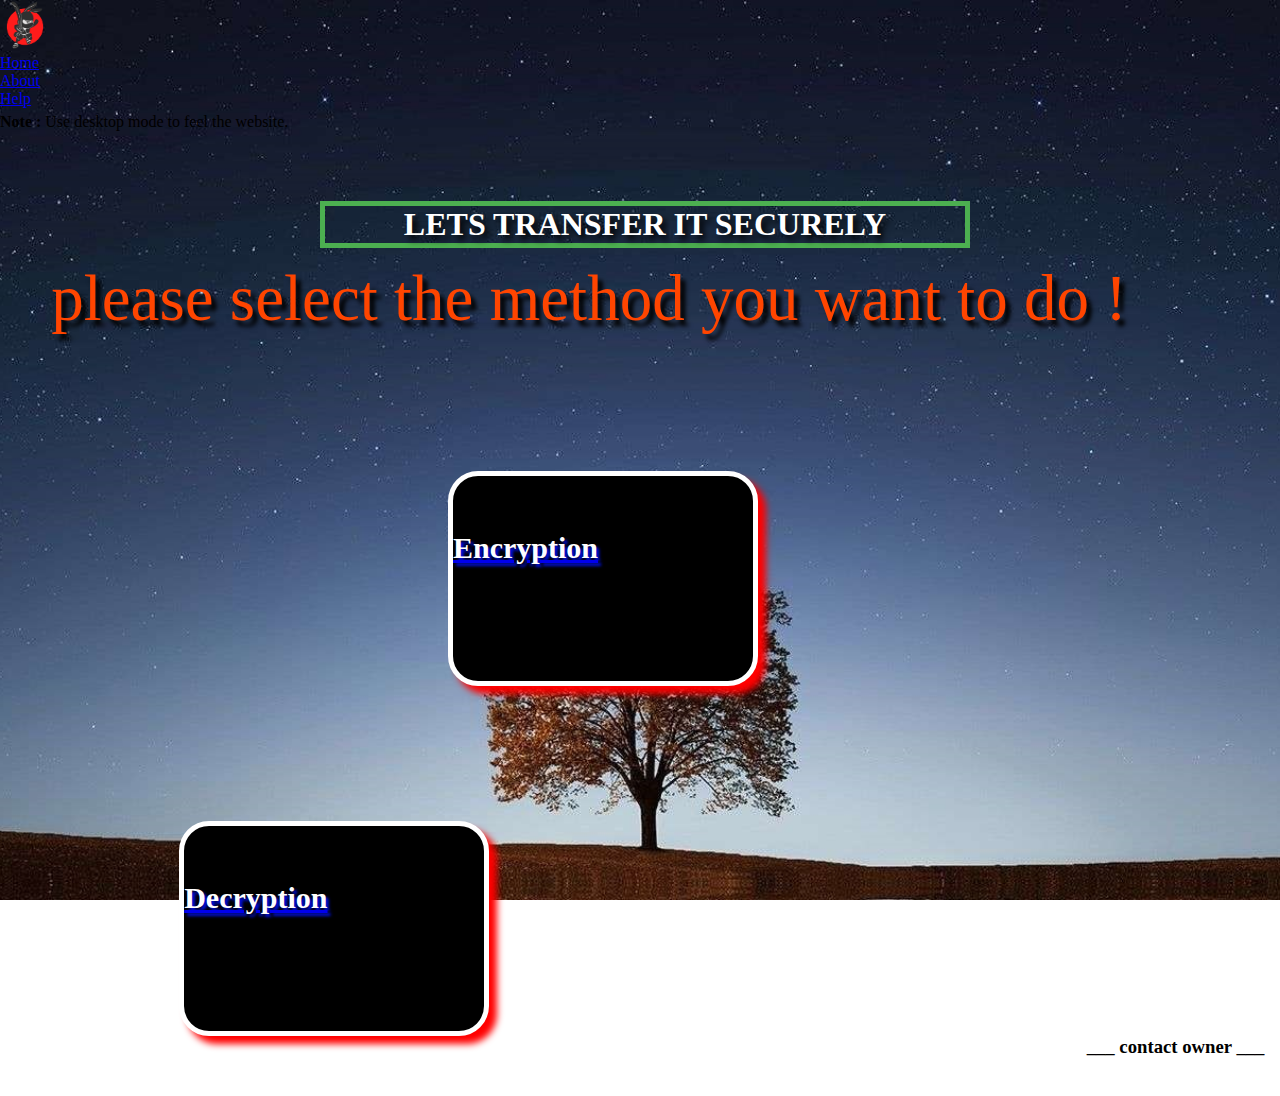
<file: index.html>
<!DOCTYPE html>
<html lang="en">


<!-- Mirrored from anishdeshmukh9.github.io/anish_project_/ by HTTrack Website Copier/3.x [XR&CO'2014], Wed, 10 Aug 2022 04:13:58 GMT -->
<!-- Added by HTTrack -->
<meta http-equiv="content-type" content="text/html;charset=utf-8" /><!-- /Added by HTTrack -->

<head>
    <meta charset="UTF-8">
    <meta http-equiv="X-UA-Compatible" content="IE=edge">
    <meta nme="viewport" content="width=device-width, initial-scale=1.0">
    <title>Harshal's encryption & decryption algorithm </title>
    <link rel="stylesheet" href="anish.css">
    <link href="https://cdn.jsdelivr.net/npm/bootstrap@5.0.2/dist/css/bootstrap.min.css" rel="stylesheet" integrity="sha384-EVSTQN3/azprG1Anm3QDgpJLIm9Nao0Yz1ztcQTwFspd3yD65VohhpuuCOmLASjC" crossorigin="anonymous">
    <script src="https://cdn.jsdelivr.net/npm/bootstrap@5.0.2/dist/js/bootstrap.bundle.min.js" integrity="sha384-MrcW6ZMFYlzcLA8Nl+NtUVF0sA7MsXsP1UyJoMp4YLEuNSfAP+JcXn/tWtIaxVXM" crossorigin="anonymous"></script>
</head>

<body class="main">

    <nav class="navbar navbar-expand-sm bg-dark navbar-dark">
        <!-- Brand/logo -->
       

        <!-- Links -->
        <ul class="navbar-nav">
            <a class="navbar-brand  m-0 p-0" href="#">
                <img src="logo5.png" alt="logo" style="width:50px;">
            </a>
            <li class="nav-item">
                <a class="nav-link" href="index.html">Home</a>
            </li>
            <li class="nav-item">
                <a class="nav-link" href="About.html">About</a>
            </li>
            <li class="nav-item">
                <a class="nav-link" href="Help.html">Help</a>
            </li>
        </ul>
    </nav>
    <div class="alert alert-danger alert">
        <strong>Note :  </strong>Use desktop mode to feel the website.
    </div>
    <div class="header">
        <h1>

            LETS TRANSFER IT SECURELY
        </h1>


    </div>
    <div class="ch">
        please select the method you want to do !
    </div>

    <div class="row">
        <div class="col-md-6 p-5">
            <div class=" text-center sai box3">
                <a href="encry.html">
                    <h3 class="box1">
                        <b>
                            Encryption
                        </b>
                    </h3>
                </a>
            </div>
        </div>
        <div class="col-md-6 p-5  ">
            <div class=" text-center sai2 box3">
                <a href="decryption.html" class="">
                    <h3 class="box1">
                        <b>
                            Decryption
                        </b>
                    </h3>
                </a>
            </div>
        </div>
    </div>
    <div class="my">
        <h3>
                ___ contact owner ___

        </h3>
        <a
        href="https://www.linkedin.com/in/harshal-sonawane-37145922">
        <div class="my1">


                <b> owner information</b>
                <br>
                <b>@Harshal Sonawane</b>
        </div>
    </div>

  
    </a>

</body>


<!-- Mirrored from anishdeshmukh9.github.io/anish_project_/ by HTTrack Website Copier/3.x [XR&CO'2014], Wed, 10 Aug 2022 04:14:00 GMT -->

</html>
</file>
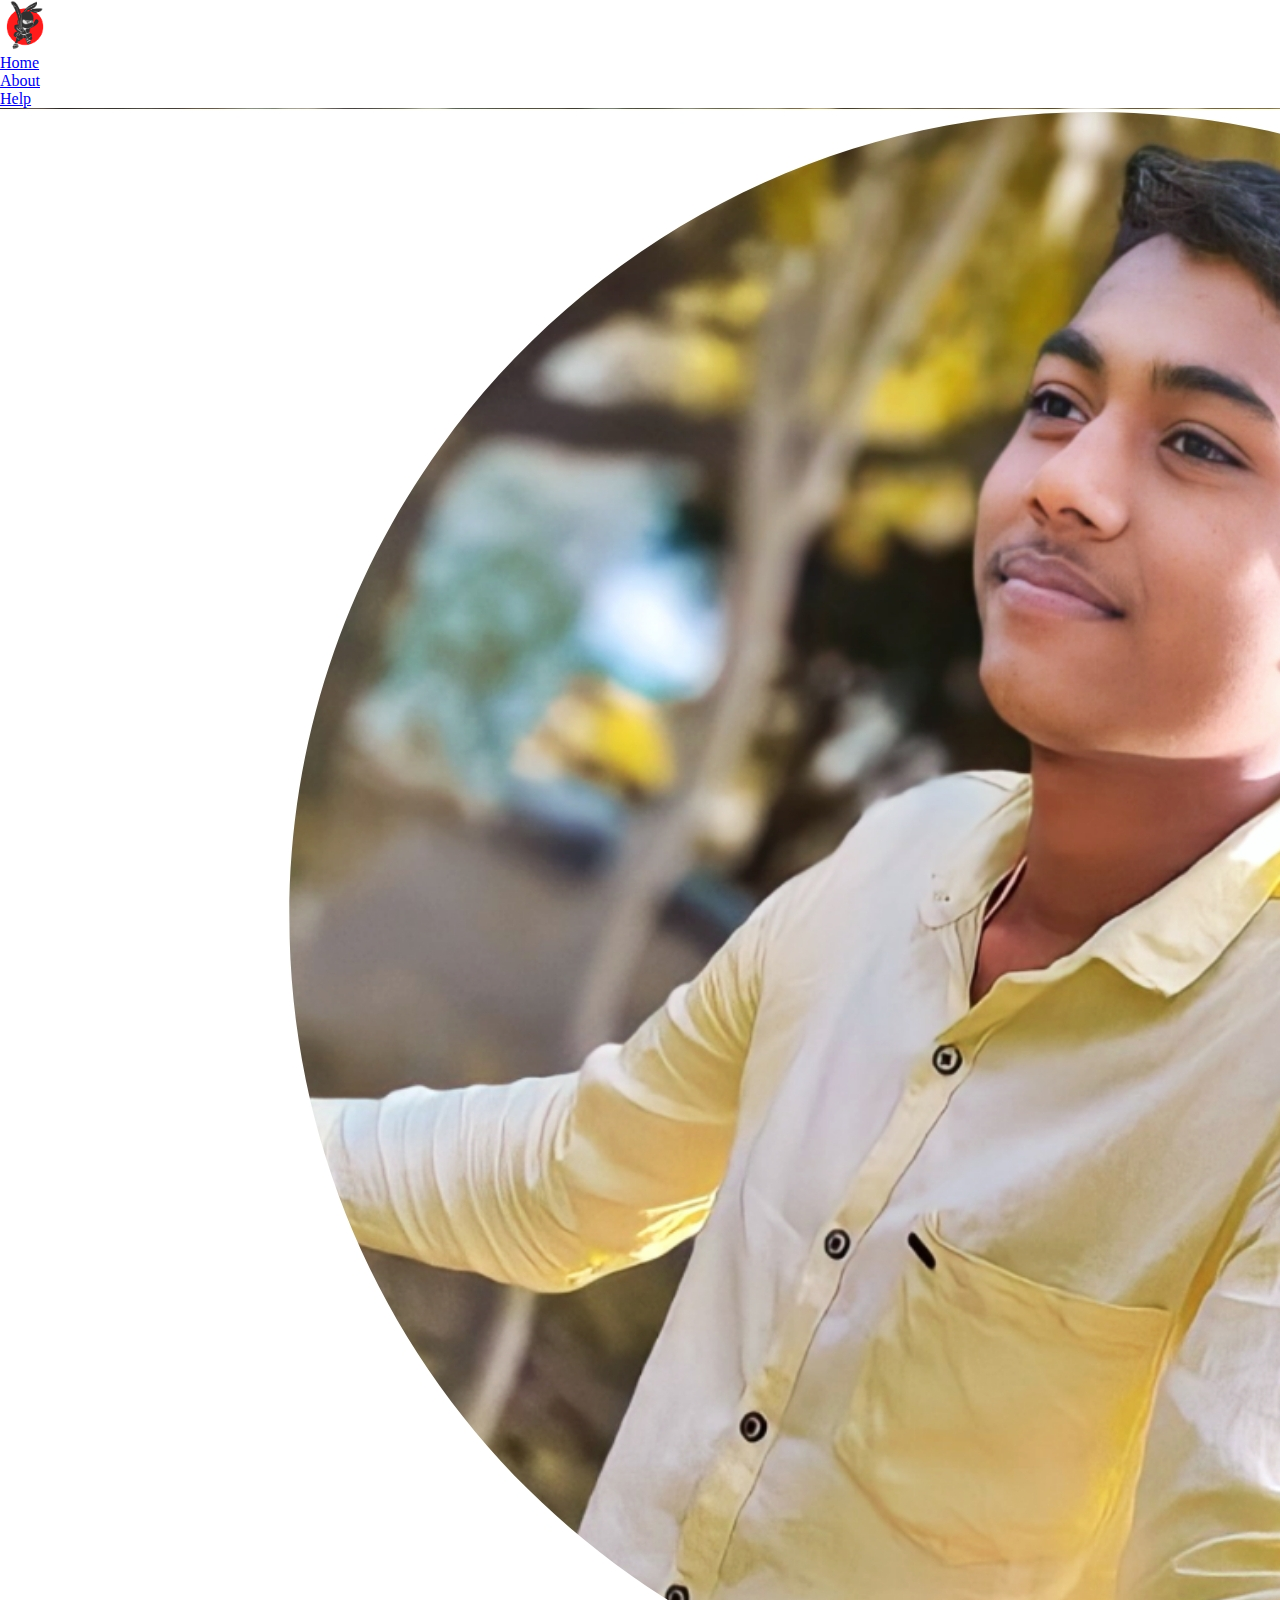
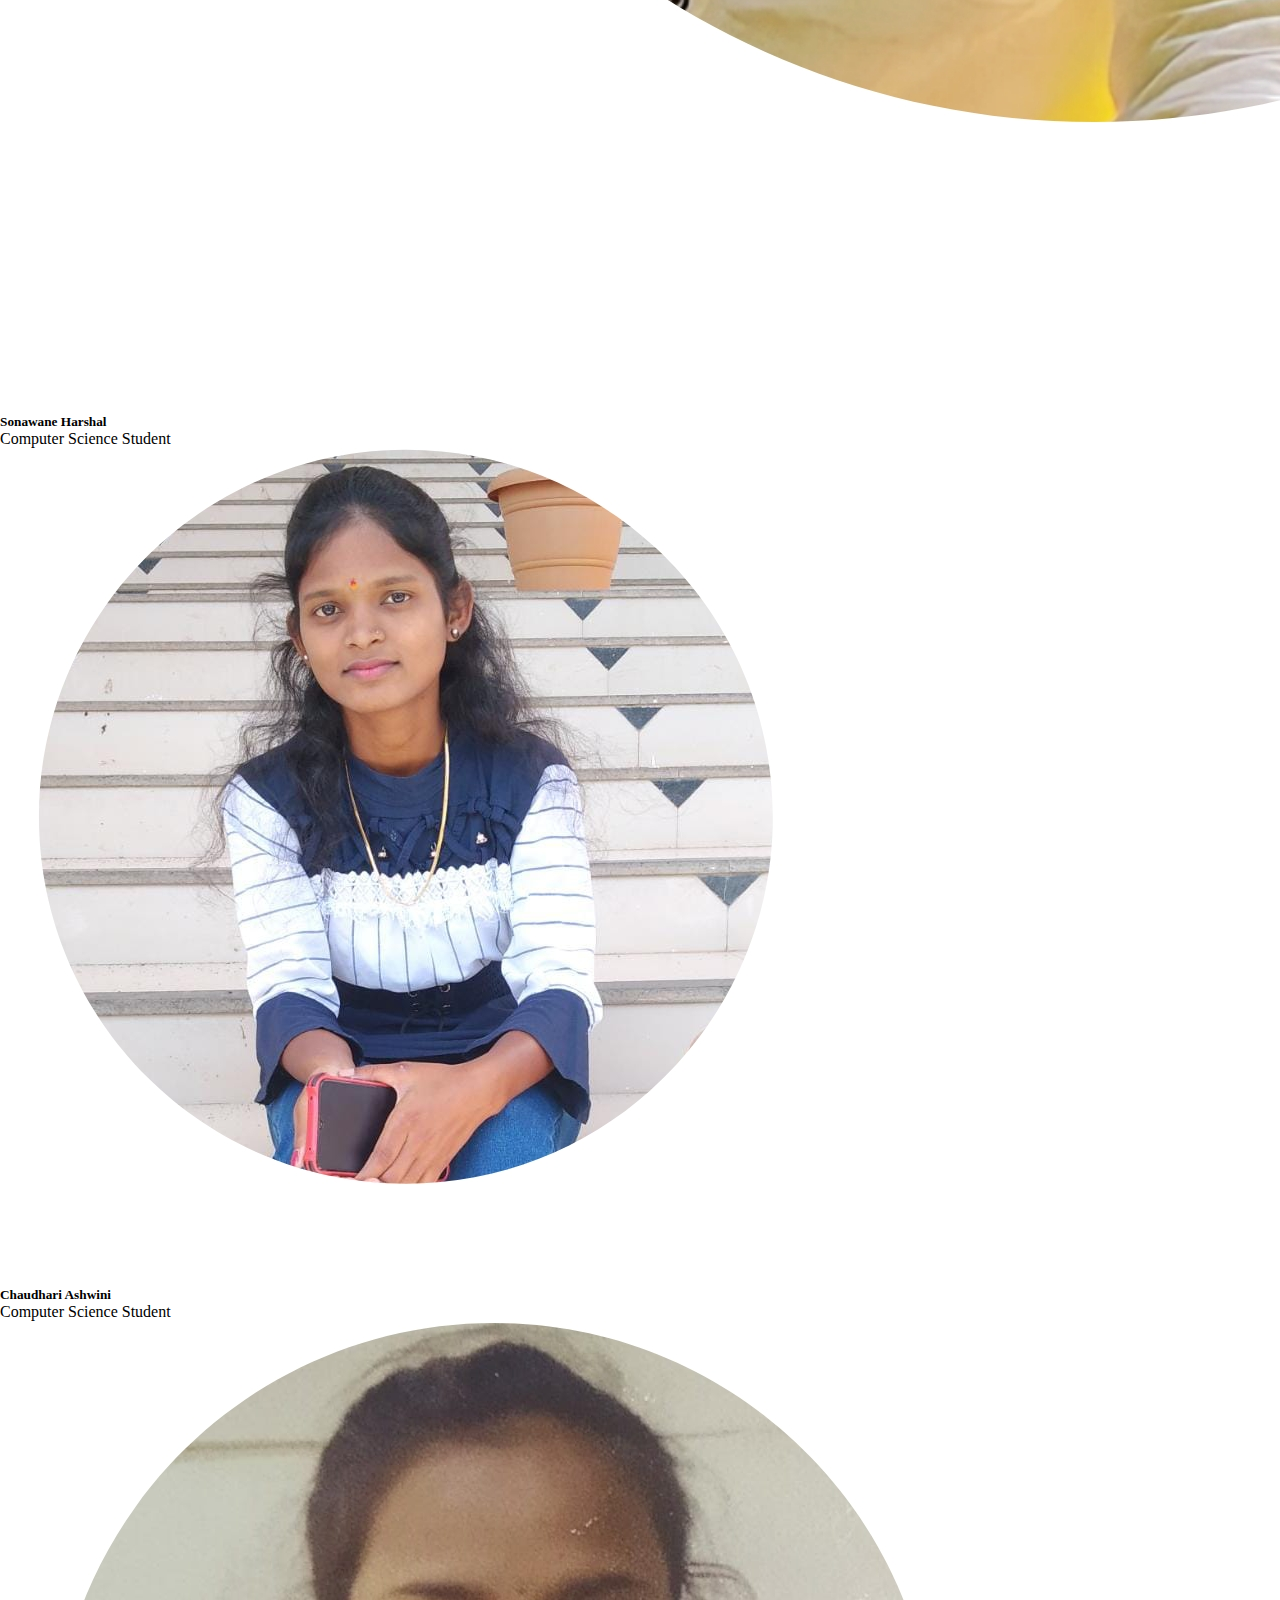
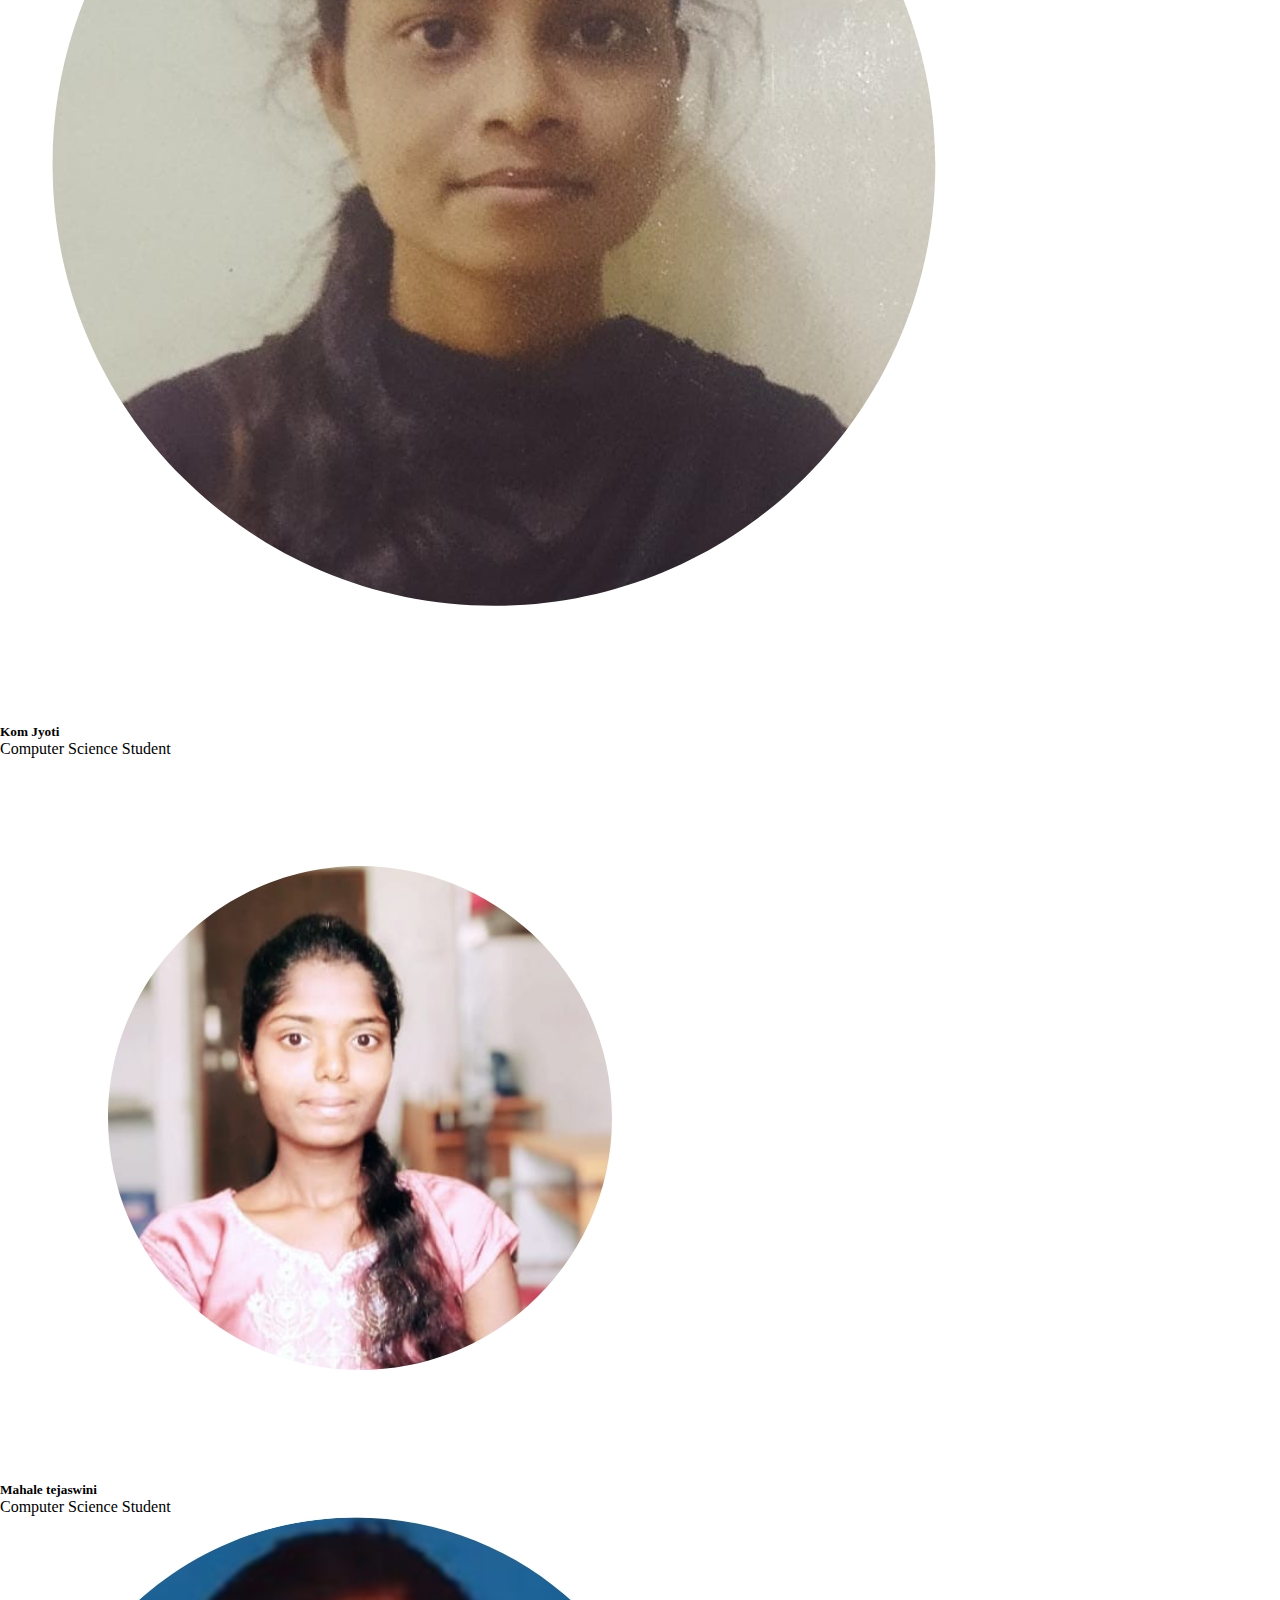
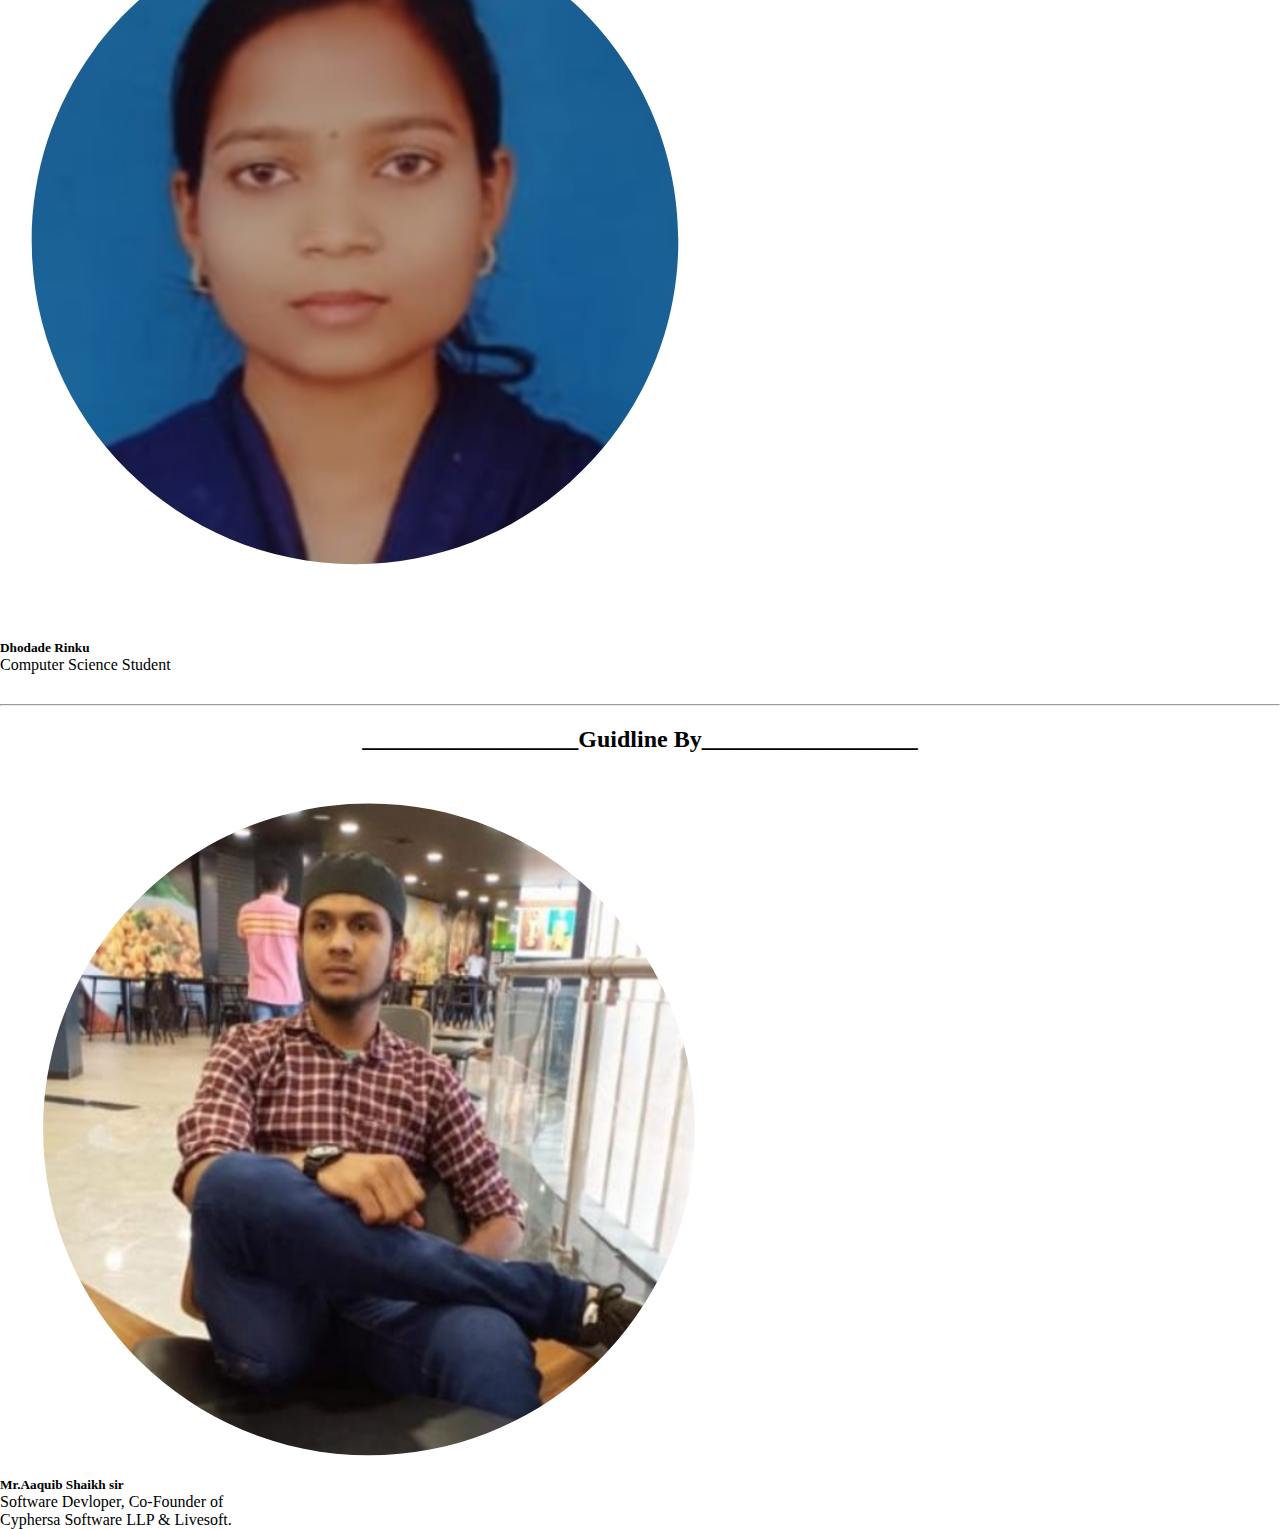
<file: About.html>
<!DOCTYPE html>
<html lang="en">

<head>
    <meta charset="UTF-8">
    <meta http-equiv="X-UA-Compatible" content="IE=edge">
    <meta name="viewport" content="width=device-width, initial-scale=1.0">
    <title>About center</title>
    <link rel="stylesheet" href="anish.css">
    <link href="https://cdn.jsdelivr.net/npm/bootstrap@5.0.2/dist/css/bootstrap.min.css" rel="stylesheet" integrity="sha384-EVSTQN3/azprG1Anm3QDgpJLIm9Nao0Yz1ztcQTwFspd3yD65VohhpuuCOmLASjC" crossorigin="anonymous">
    <script src="https://cdn.jsdelivr.net/npm/bootstrap@5.0.2/dist/js/bootstrap.bundle.min.js" integrity="sha384-MrcW6ZMFYlzcLA8Nl+NtUVF0sA7MsXsP1UyJoMp4YLEuNSfAP+JcXn/tWtIaxVXM" crossorigin="anonymous"></script>
</head>

<body>
    <nav class="navbar navbar-expand-sm bg-dark navbar-dark">
        <!-- Brand/logo -->


        <!-- Links -->
        <ul class="navbar-nav">
            <a class="navbar-brand  m-0 p-0" href="#">
                <img src="logo5.png" alt="logo" style="width:50px;">
            </a>
            <li class="nav-item">
                <a class="nav-link" href="index.html">Home</a>
            </li>
            <li class="nav-item">
                <a class="nav-link" href="About.html">About</a>
            </li>
            <li class="nav-item">
                <a class="nav-link" href="Help.html">Help</a>
            </li>
        </ul>
    </nav>

    <div class="container">
        <div class="row justify-content-center mt-5">
            <div class="col-md-12">
                <div class="card shadow mt-3 ml-0 " style="width: 250px;">
                    <img class="card-img-top pr-3" src="img1.jpg" alt="">
                    <div class="card-body">
                        <h5 class="card-title">Sonawane Harshal</h5>
                        <p class="card-text"> Computer Science Student</p>
                    </div>
                </div>
            </div>
        </div>
    </div>
    <div class="container">
        <div class="row justify-content-center mt-5">
            <div class="col-md-12">
                <div class="card shadow mt-3 ml-0 " style="width: 250px;">
                    <img class="card-img-top pr-3" src="img2.jpg" alt="">
                    <div class="card-body">
                        <h5 class="card-title">Chaudhari Ashwini</h5>
                        <p class="card-text"> Computer Science Student</p>
                    </div>
                </div>
            </div>
        </div>
    </div>

    <div class="container">
        <div class="row justify-content-center mt-5">
            <div class="col-md-12">
                <div class="card shadow mt-3 ml-0 " style="width: 250px;">
                    <img class="card-img-top pr-3" src="img3.jpg" alt="">
                    <div class="card-body">
                        <h5 class="card-title">Kom Jyoti</h5>
                        <p class="card-text"> Computer Science Student</p>
                    </div>
                </div>
            </div>
        </div>
    </div>

    <div class="container">
        <div class="row justify-content-center mt-5">
            <div class="col-md-12">
                <div class="card shadow mt-3 ml-0 " style="width: 250px;">
                    <img class="card-img-top pr-3" src="img6.jpg" alt="">
                    <div class="card-body">
                        <h5 class="card-title">Mahale tejaswini</h5>
                        <p class="card-text"> Computer Science Student</p>
                    </div>
                </div>
            </div>
        </div>
    </div>

    <div class="container">
        <div class="row justify-content-center mt-5">
            <div class="col-md-12">
                <div class="card shadow mt-3 ml-0 " style="width: 250px;">
                    <img class="card-img-top pr-3" src="img7.jpg" alt="">
                    <div class="card-body">
                        <h5 class="card-title">Dhodade Rinku</h5>
                        <p class="card-text"> Computer Science Student</p>
                    </div>
                </div>
            </div>
        </div>
    </div>

    <hr style="margin-top: 30px;">
    <h2 style="text-align:center; margin-top: 20px;">__________________Guidline By__________________</h2>
    <div class="container">
        <div class="row justify-content-center mt-5">
            <div class="col-md-12">
                <div class="card shadow mt-3 " style="width: 250px;">
                    <img class="card-img-top pr-3" src="img.jpg" alt="">
                    <div class="card-body">
                        <h5 class="card-title">Mr.Aaquib Shaikh sir</h5>
                        <p class="card-text">Software Devloper, Co-Founder of Cyphersa Software LLP & Livesoft.</p>
                    </div>
                </div>
            </div>
        </div>
    </div>
</body>

</html>
</file>
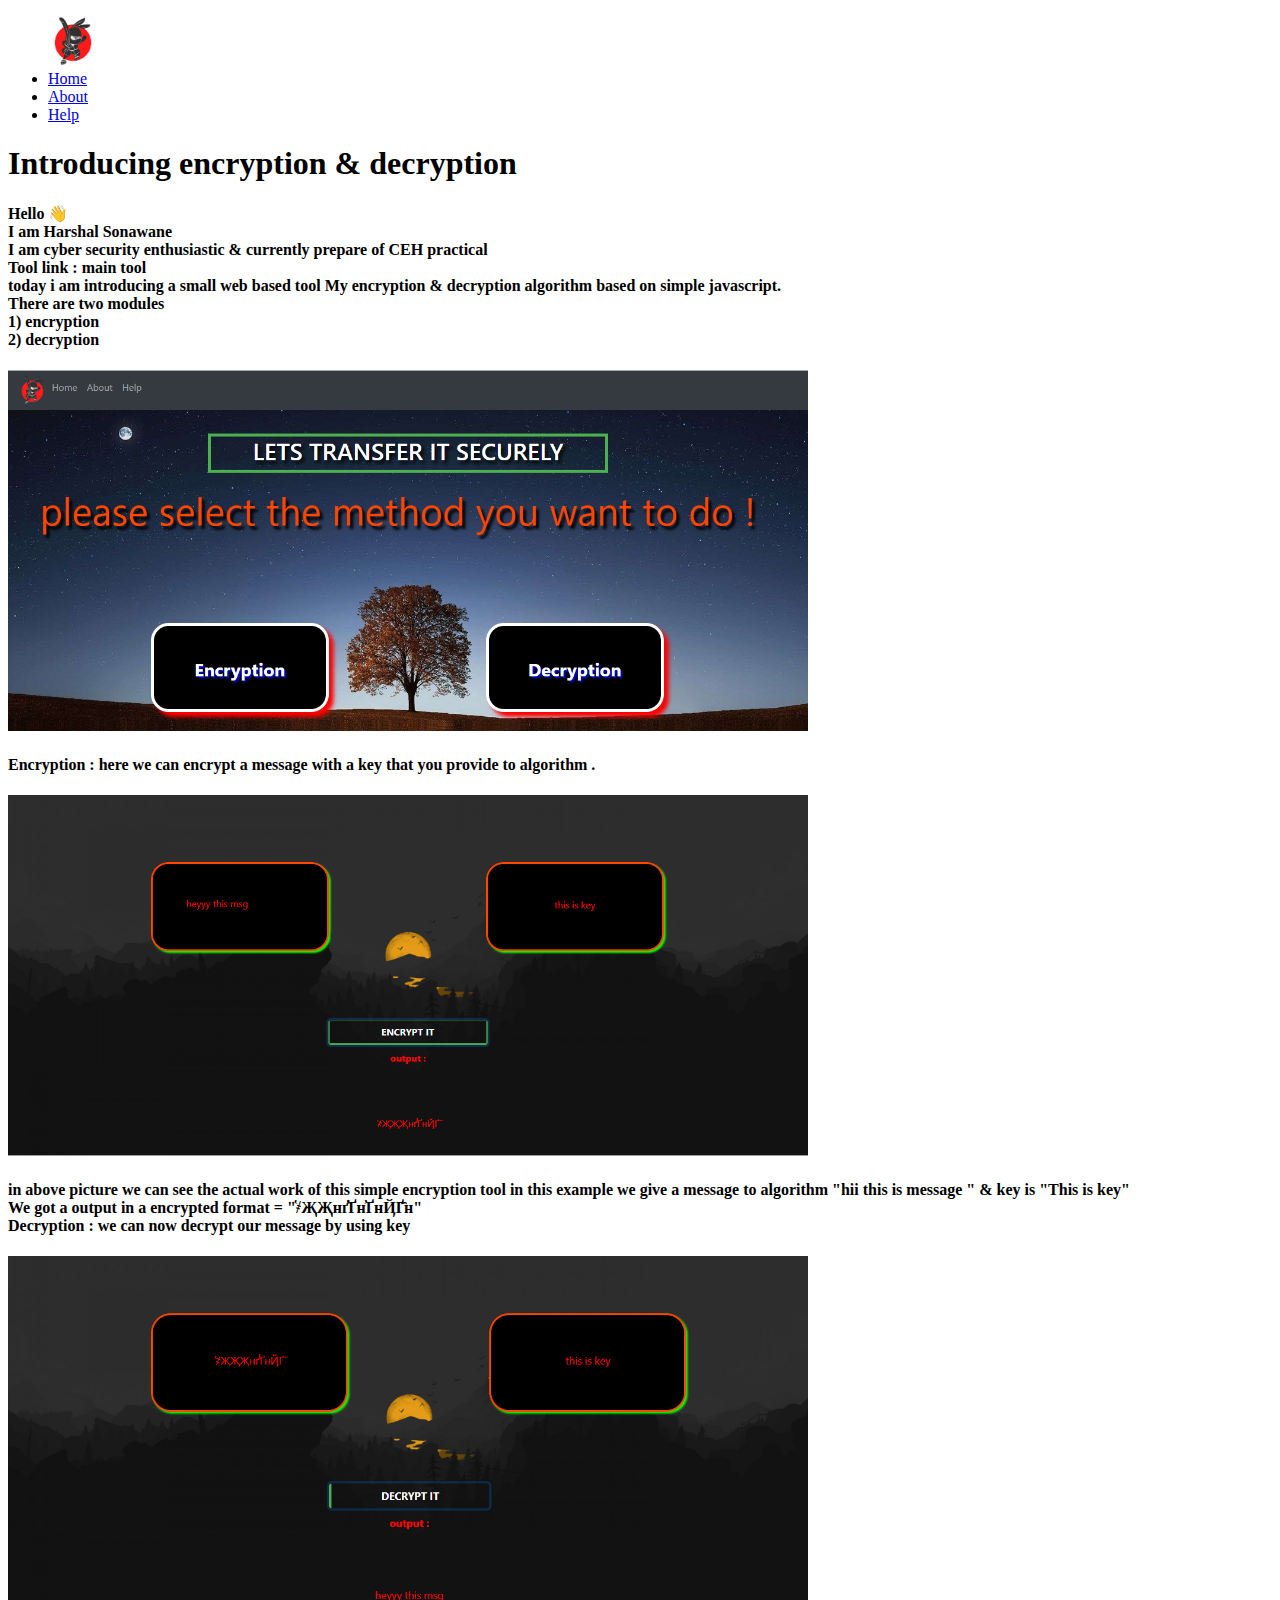
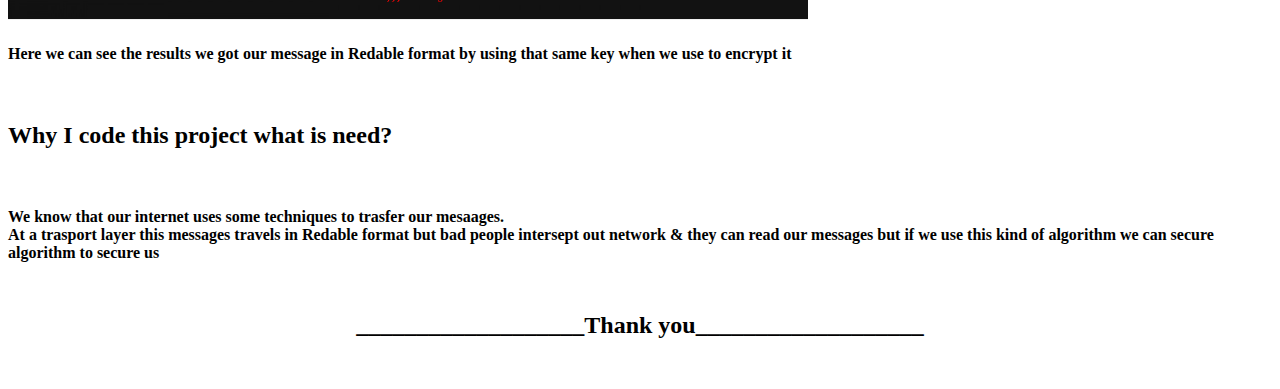
<file: Help.html>
<!DOCTYPE html>
<html lang="en">
<head>
    <meta charset="UTF-8">
    <meta http-equiv="X-UA-Compatible" content="IE=edge">
    <meta name="viewport" content="width=device-width, initial-scale=1.0">
    <title>Help Center </title>
    <link rel="stylesheet" href="file:///C:/Users/Harshal/Downloads/New%20folder/bootstrap-4.6.2-dist/bootstrap-4.6.2-dist/css/bootstrap.min.css">
    <script src="file:///C:/Users/Harshal/Downloads/New%20folder/bootstrap-4.6.2-dist/bootstrap-4.6.2-dist/js/bootstrap.min.js"></script>
   </head>
<body>
    <nav class="navbar navbar-expand-sm bg-dark navbar-dark">
        <!-- Brand/logo -->
       

        <!-- Links -->
        <ul class="navbar-nav">
            <a class="navbar-brand  m-0 p-0" href="#">
                <img src="logo5.png" alt="logo" style="width:50px;">
            </a>
            <li class="nav-item">
                <a class="nav-link" href="index.html">Home</a>
            </li>
            <li class="nav-item">
                <a class="nav-link" href="About.html">About</a>
            </li>
            <li class="nav-item">
                <a class="nav-link" href="Help.html">Help</a>
            </li>
        </ul>
    </nav>
 <h1 class="ml-2">
    Introducing encryption & decryption
 </h1>
 <p>
    <h4 class="ml-2">
        Hello 👋 <br>

        I am Harshal Sonawane <br>
        
        I am cyber security enthusiastic & currently prepare of CEH practical <br>
        
        Tool link : main tool <br>
        
        today i am introducing a small web based tool My encryption & decryption algorithm based on simple javascript. <br>
        
        There are two modules  <br>
        
        1) encryption <br>
        
        2) decryption <br>
    </h4>
    <img class="p-2" src="helpss.png" alt="" style="width: 800px; ;">
    <br>
    <h4 class="ml-2">Encryption : here we can encrypt a message with a key that you provide to algorithm . </h4>
    <img class="p-2" src="helpss2.png" alt="" style="width: 800px;">
    
    <h4 class="ml-2 m-3">
        in  above picture we can see the actual work of  this simple encryption tool in this example we give a message to algorithm "hii this is message " & key is "This is key" <br>
        We got a output in a encrypted format = "҅҂ҖҖнґ҅҆Ґн҆ҐнҊҐ҄н" <br>
        
        Decryption : we can now decrypt our message by using key 
    </h4>
    <img class="p-2" src="helpss3.png" alt="" style="width: 800px;">

    <h4 class="ml-2">Here we can see the results we got our message in Redable format by using that same key when we use to encrypt it     </h4>
    <br>
    <h2 class="ml-2">Why I code this project what is need? </h2> <br>
    <h4 class="ml-2">We know that our internet uses some techniques to trasfer our mesaages. 
        <br>
        At a trasport layer this messages travels in Redable format but bad people intersept out network & they can read our messages but if we use this kind of algorithm we can secure algorithm to secure us </h4>
 </p>
  <h2 style="text-align:center; margin:50px; ">___________________Thank you___________________</h2>
 
</body>
</html>
</file>
<file: anish.css>
* {
    margin: 0;
    padding: 0;
}

@keyframes btn {
    0% {
        border-top: 5px solid #4caf50;
    }

    25% {
        border-right: 5px solid #4caf50;
    }

    50% {
        border-bottom: 4px solid #4caf50;
    }

    100% {
        border-left: 4px solid #4caf50;
    }
}

.header {
    margin-left: 25%;
    width: 50%;
    text-align: center;
    font-size-adjust: initial;
    color: white;
    margin-top: 3%;
    border: 5px solid #4caf50;
    text-shadow: 4px 5px 6px #000;
}


.header2 {
    margin-left: 25%;
    width: 50%;
    text-align: center;
    font-size-adjust: initial;
    color: #fff;
    margin-top: 3%;
    border: 5px solid #4caf50;
    text-shadow: 4px 5px 6px #000;
}

.encryption {
    background: #000;
    width: 20%;
}

.ch {
    margin-right: 80px;
    box-shadow: 5px 6px 3px solid black;
    font-display: inherit;
    font-size-adjust: inherit;
    color: #ff4500;
    font-size: 65px;
    margin-left: 25%;
    margin-left: 4%;
    margin-top: 1%;
    text-shadow: 5px 6px 4px black;
    transition: 1s;
}

.ch:hover {
    transform: scale(0.6);
}

.ch_1 {
    padding-top: 50px;
    color: black;
    text-align: center;
    background: white;
    margin-top: 5%;
    border: 1px solid rgb(58, 56, 56);
    border-radius: 6%;
}



.ch_2 {
    padding-top: 50px;
    color: black;
    text-align: center;
    background: white;
    margin-top: 5%;
    border-radius: 6%;
}

.input_1,
.input_2 {
    height: 100px;
    width: 100%;
    text-align: center;
    margin-top: 10px;
    color: red;
    border: 1px solid black;
    background: rgb(183, 180, 197);
}

.btn {
    animation-name: btn;
    animation-duration: 3s;
    animation-iteration-count: infinite;
    width: 20%;
    margin-left: 40%;
    margin-top: 5%;
    color: white;
    background: red;
    border-radius: 3px;
}

.output {
    height: 100px;
    width: 100%;
    text-align: center;
    margin-top: 10px;
    color: red;
}

.main {
    width: 100%;
    background: url(1.jpg) no-repeat;
    background-attachment: fixed;
    background-size: cover;
    background-position: center;
    height: 100vh;
    justify-content: center;
    align-items: center;
    background-repeat: no-repeat;
}
.main2{
    background: url(5.jpg) no-repeat;
    background-attachment: fixed;
    width: 100%;
    background-size: cover;
    background-position: center;
    height: 100vh;
    justify-content: center;
    align-items: center;
    background-repeat: no-repeat;
}
body {
    position: relative;
    background: transparent;
}

.my {
    margin-top: 0px;
    color: #000;
    float: right;
}

.my1 {
    margin-right: 50px;
    margin-top: 2px;
    color: #fff;
    float: right;
}

.sai {
    margin-top: 15vh;
    color: #fff;
    border-radius: 30px;
    padding-top: 55px;
    width: 300px;
    margin-left: 35%;
    height: 150px;
    border-bottom: 10px 9px #4caf50;
    transition: 1s;
}

.sai:hover {
    transform: scale(1.1);
}

.sai2 {
    margin-top: 15vh;
    transition: 1s;
    border-radius: 30px;
    padding-top: 55px;
    background: #000;
    width: 300px;
    margin-left: 14%;
    height: 150px;
}

.sai2:hover {
    transform: scale(1.1);
}

.box3{
    color: #fff;
    box-shadow: 8px 8px 7px red;
    position: relative;
    border: 5px solid #fff;
    background-color: #000;
}
.box {
    color: #fff;
    box-shadow: 3px 3px 3px #04ff00;
    position: relative;
    border: 3px solid #ff4500;
    background-color: #000;
}

.box1 {
    color: white;
    font-size: 30px;
    text-shadow: 3px 3px 3px #000fe0;
}

.box2 {
    color: #000;
    font-size: 30px;
    text-shadow: 3px 3px 3px #000fe0;

}

.style {
    background-color: #000;
    border: #fff;
    color: red;
}

.style1 {
    background-color: #000;
    border: #fff;
    padding: 2px;
    color: red;
    box-sizing: content-box;
    text-align:center;
}

.covert{
    color: #fff;
}

.alert{
    width:100%;
    height: 50px;
    margin-top: 5px;
}
</file>
